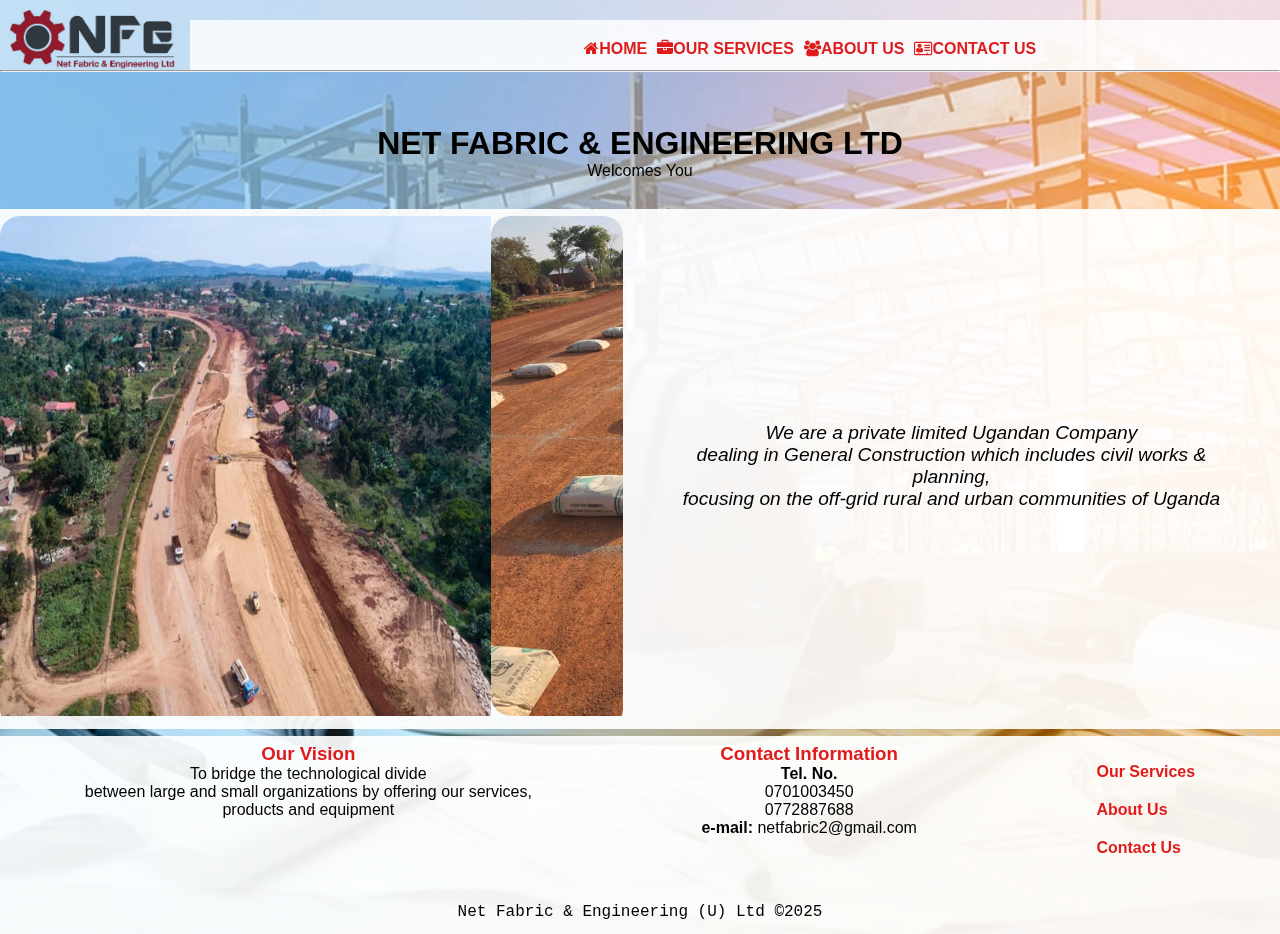
<file: index.html>
<!DOCTYPE html>
<html lang="en">
<head>
    <meta charset="UTF-8">
    <meta name="viewport" content="width=device-width, initial-scale=1.0">
    <title>Home Page</title>
    <link rel="stylesheet" href="style.css">
    <link rel="stylesheet" href="https://cdnjs.cloudflare.com/ajax/libs/font-awesome/4.7.0/css/font-awesome.min.css">
</head>
<body>
    <nav>
        <img src="./images/nfe logo.png" id="logo" alt="company logo" height="60"
         style="border-radius: 3px; mix-blend-mode: multiply;">

         <ul id="navi">
             <li><a href="index.html" id="na"><i class="fa fa-home"></i> HOME </a></li>
             <li><a href="services.html" id="na"><i class="fa fa-briefcase" aria-hidden="true"></i>
                OUR SERVICES</a></li>
             <li><a href="about.html" id="na"><i class="fa fa-users" aria-hidden="true"></i>
                 ABOUT US</a></li>
             <li><a href="contact.html" id="na"><i class="fa fa-address-card-o" aria-hidden="true"></i>
                CONTACT US </a></li>
         </ul>
         <div class="nav-container">
              <div class="nav-icon" id="nav-icon"><i class="fa fa-bars" id="menu"></i></div>
             <ul class="nav-links" id="nav-links">
              <li><a href="index.html">Home</a></li>
              <li><a href="about.html">About</a></li>
              <li><a href="services.html">Services</a></li>
              <li><a href="contact.html">Contact</a></li>
             </ul>
          </div>
                
    </nav>
    <hr>

    <div class="banner">
        <h1 style="padding: 30px;padding-bottom: 0px;">NET FABRIC & ENGINEERING LTD</h1>
        <p>Welcomes You</p>
    </div>

    <section id="header">

        <div class="hdslide">
            <img src="./images/arialview.png" id="img_header2" alt="">
            <img src="./images/road0.png" id="img_header1" alt="">
            <img src="./images/Engineer.webp" id="img_header" alt="">
        </div>
        
        <div id="intro">
            <p><i>We are a private limited Ugandan Company <br>
                dealing in General Construction which includes civil works & planning, <br>
                 focusing on the off-grid rural and urban communities of Uganda </i>
           </p>
        </div>
    </section>

    <footer>
        <div id="foot">
            <div>
                <h3>Our Vision</h3>
                <p>To bridge the technological divide <br> between large and 
                    small organizations by offering our services, <br> products
                     and equipment</p>
            </div>
            <div>
                <h3>Contact Information</h3>
                <p><b>Tel. No.</b> <br>0701003450 <br>0772887688 <br>
                <b> e-mail:</b> netfabric2@gmail.com
            </div>
            <div class="blink">
                <h3></h3>
                <li><a href="services.html">Our Services</a></li>
                <li><a href="about.html">About Us</a></li>
                <li><a href="contact.html">Contact Us</a></li>
            </div>
        </div>
        <p id="p">Net Fabric & Engineering (U) Ltd &copy;2025 </p>
    </footer>
    <script src="script.js"></script>
</body>
</html>
</file>
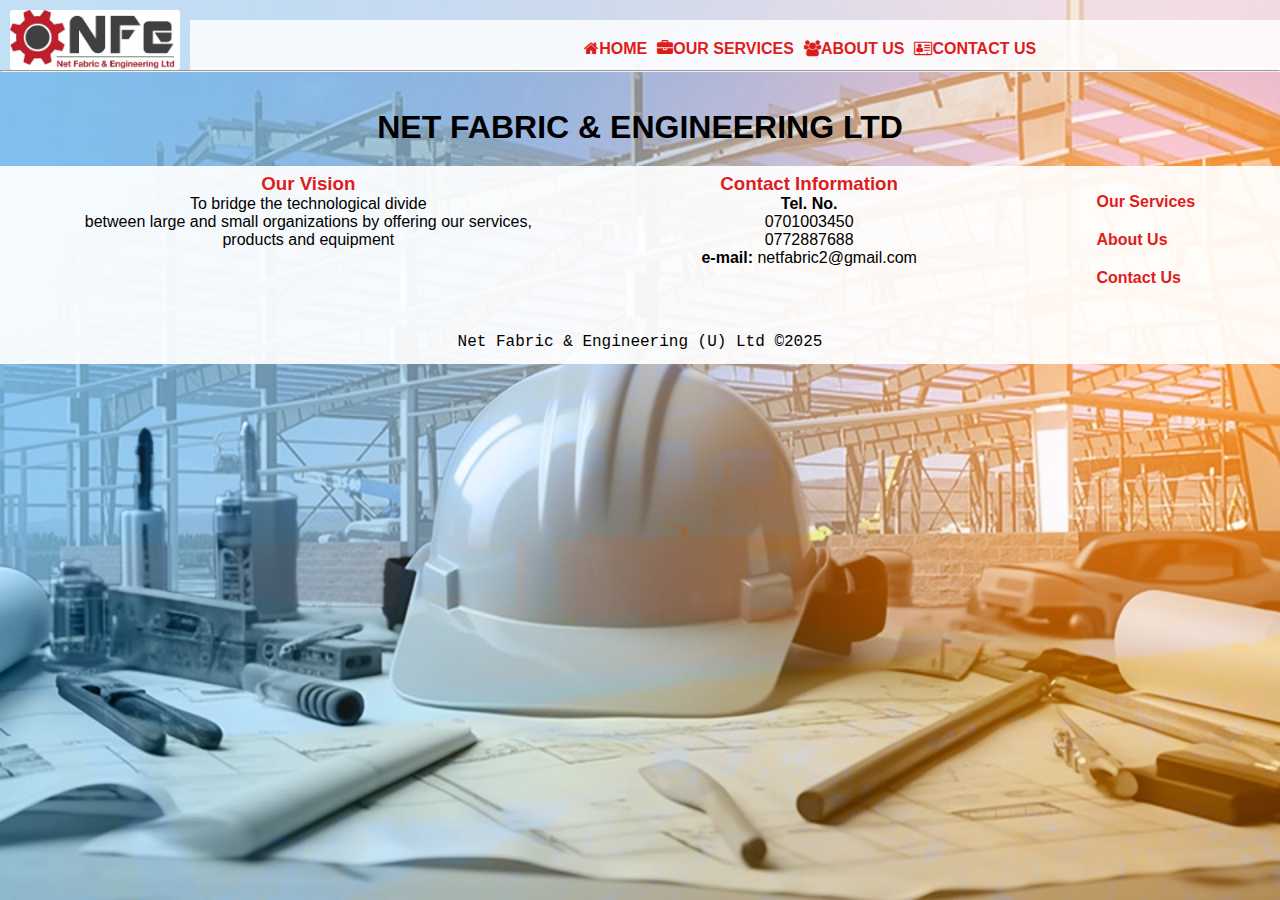
<file: about.html>
<!DOCTYPE html>
<html lang="en">
<head>
    <meta charset="UTF-8">
    <meta name="viewport" content="width=device-width, initial-scale=1.0">
    <title>About Us Page</title>
    <link rel="stylesheet" href="style.css">
    <link rel="stylesheet" href="https://cdnjs.cloudflare.com/ajax/libs/font-awesome/4.7.0/css/font-awesome.min.css">
</head>
<body>
    <nav>
        <img src="./images/nfe logo.png" id="logo" alt="company logo" height="60"
         style="border-radius: 3px;">
         <ul id="navi">
            <li><a href="index.html" id="na"><i class="fa fa-home"></i> HOME </a></li>
            <li><a href="services.html" id="na"><i class="fa fa-briefcase" aria-hidden="true"></i>
                OUR SERVICES</a></li>
            <li><a href="about.html" id="na"><i class="fa fa-users" aria-hidden="true"></i>
                 ABOUT US</a></li>
            <li><a href="contact.html" id="na"><i class="fa fa-address-card-o" aria-hidden="true"></i>
                CONTACT US </a></li>
        </ul>
        <div class="nav-container">
            <div class="nav-icon" id="nav-icon"><i class="fa fa-bars" id="menu"></i></div>
           <ul class="nav-links" id="nav-links">
            <li><a href="index.html">Home</a></li>
            <li><a href="about.html">About</a></li>
            <li><a href="services.html">Services</a></li>
            <li><a href="contact.html">Contact</a></li>
           </ul>
        </div>
    </nav>
    <hr>

    <div class="bann">
        <h1 style="padding: 30px;padding-bottom: 0px;">NET FABRIC & ENGINEERING LTD</h1>
    </div>

    <footer>
        <div id="foot">
            <div>
                <h3>Our Vision</h3>
                <p>To bridge the technological divide <br> between large and 
                    small organizations by offering our services, <br> products
                     and equipment</p>
            </div>
            <div>
                <h3>Contact Information</h3>
                <p><b>Tel. No.</b> <br>0701003450 <br>0772887688 <br>
                <b> e-mail:</b> netfabric2@gmail.com
            </div>
            <div class="blink">
                <h3></h3>
                <li><a href="services.html">Our Services</a></li>
                <li><a href="about.html">About Us</a></li>
                <li><a href="contact.html">Contact Us</a></li>
            </div>
        </div>
        <p id="p">Net Fabric & Engineering (U) Ltd &copy;2025 </p>
    </footer>
    <script src="script.js"></script>
</body>
</html>
</file>
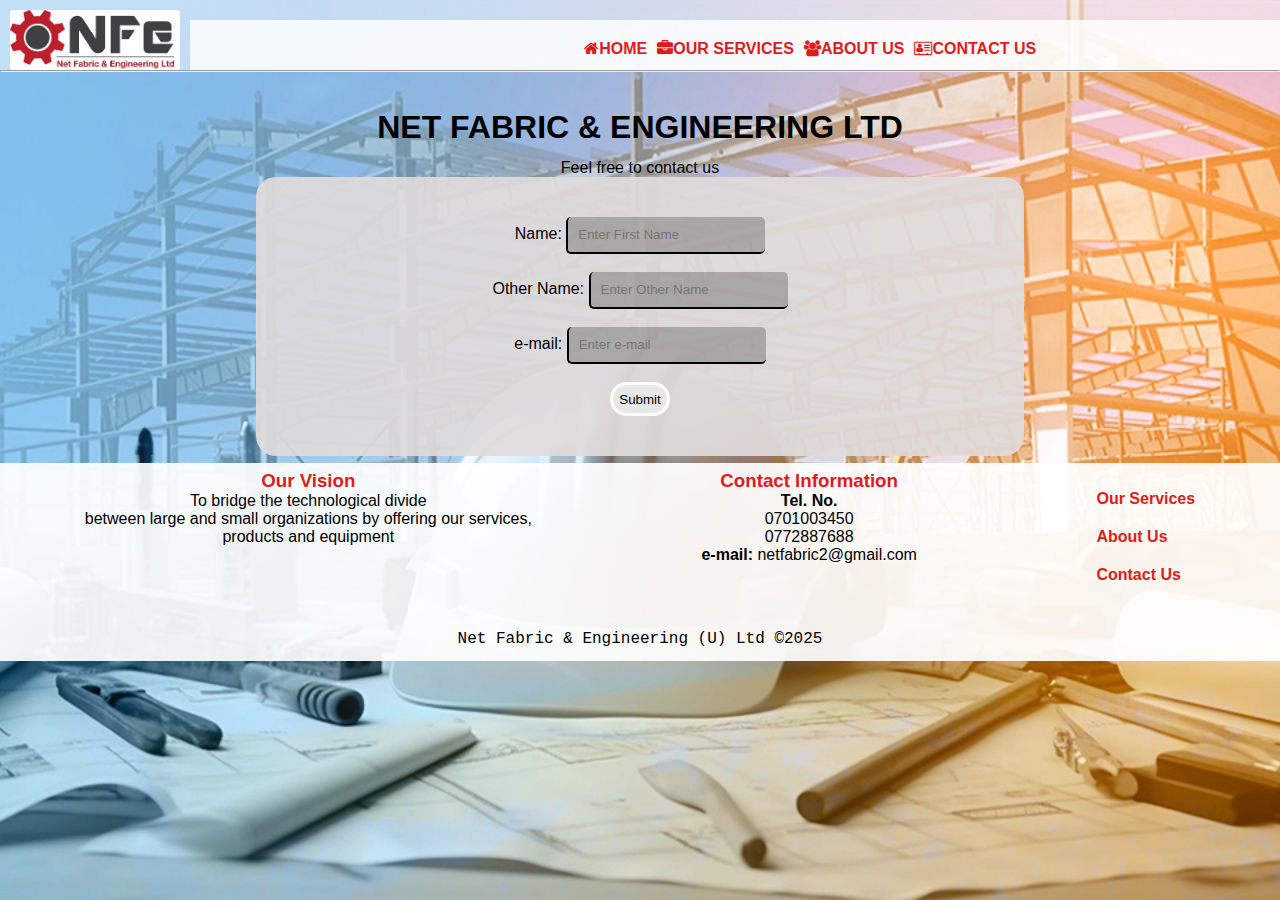
<file: contact.html>
<!DOCTYPE html>
<html lang="en">
<head>
    <meta charset="UTF-8">
    <meta name="viewport" content="width=device-width, initial-scale=1.0">
    <title>Contact Us Page</title>
    <link rel="stylesheet" href="style.css">
    <link rel="stylesheet" href="https://cdnjs.cloudflare.com/ajax/libs/font-awesome/4.7.0/css/font-awesome.min.css">
</head>
<body>
    <nav>
        <img src="./images/nfe logo.png" id="logo" alt="company logo" height="60"
         style="border-radius: 3px;">
         <ul id="navi">
            <li><a href="index.html" id="na"><i class="fa fa-home"></i> HOME </a></li>
            <li><a href="services.html" id="na"><i class="fa fa-briefcase" aria-hidden="true"></i>
                OUR SERVICES</a></li>
            <li><a href="about.html" id="na"><i class="fa fa-users" aria-hidden="true"></i>
                 ABOUT US</a></li>
            <li><a href="contact.html" id="na"><i class="fa fa-address-card-o" aria-hidden="true"></i>
                CONTACT US </a></li>
        </ul>
        <div class="nav-container">
            <div class="nav-icon" id="nav-icon"><i class="fa fa-bars" id="menu"></i></div>
           <ul class="nav-links" id="nav-links">
            <li><a href="index.html">Home</a></li>
            <li><a href="about.html">About</a></li>
            <li><a href="services.html">Services</a></li>
            <li><a href="contact.html">Contact</a></li>
           </ul>
        </div>
    </nav>
    <hr>

    <div class="bann">
        <h1 style="padding: 30px;padding-bottom: 0px;">NET FABRIC & ENGINEERING LTD</h1>
    </div>

    <p>Feel free to contact us </p>

    <fieldset>
        <form action="">
            <label for="surname">Name:</label>
            <input type="text" id="surname" placeholder="Enter First Name" required><br><br>
            <label for="othername">Other Name:</label>
            <input type="text" id="othername" placeholder="Enter Other Name" required><br><br>
            <label for="email">e-mail:</label>
            <input type="email" id="email" placeholder="Enter e-mail" required><br><br>
            <button type="submit" id="sb">Submit</button>
        </form>
    </fieldset>

    <footer>
        <div id="foot">
            <div>
                <h3>Our Vision</h3>
                <p>To bridge the technological divide <br> between large and 
                    small organizations by offering our services, <br> products
                     and equipment</p>
            </div>
            <div>
                <h3>Contact Information</h3>
                <p><b>Tel. No.</b> <br>0701003450 <br>0772887688 <br>
                <b> e-mail:</b> netfabric2@gmail.com
            </div>
            <div class="blink">
                <h3></h3>
                <li><a href="services.html">Our Services</a></li>
                <li><a href="about.html">About Us</a></li>
                <li><a href="contact.html">Contact Us</a></li>
            </div>
        </div>
        <p id="p">Net Fabric & Engineering (U) Ltd &copy;2025 </p>
    </footer>
    <script src="script.js"></script>
</body>
</html>
</file>
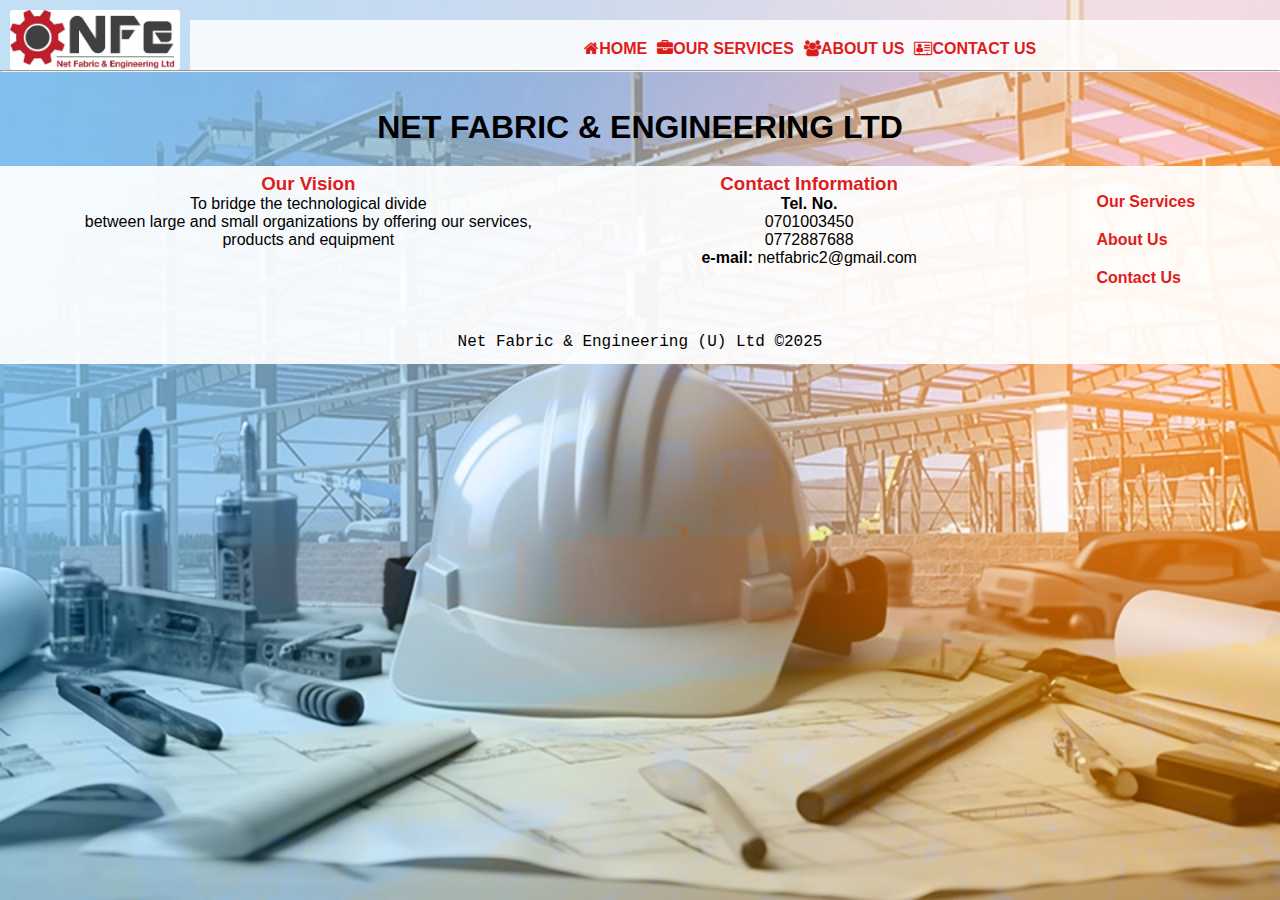
<file: services.html>
<!DOCTYPE html>
<html lang="en">
<head>
    <meta charset="UTF-8">
    <meta name="viewport" content="width=device-width, initial-scale=1.0">
    <title>Our Services Page</title>
    <link rel="stylesheet" href="style.css">
    <link rel="stylesheet" href="https://cdnjs.cloudflare.com/ajax/libs/font-awesome/4.7.0/css/font-awesome.min.css">
</head>
<body>

    <nav>
        <img src="./images/nfe logo.png" id="logo" alt="company logo" height="60"
         style="border-radius: 3px;">
         <ul id="navi">
            <li><a href="index.html" id="na"><i class="fa fa-home"></i> HOME </a></li>
            <li><a href="services.html" id="na"><i class="fa fa-briefcase" aria-hidden="true"></i>
                OUR SERVICES</a></li>
            <li><a href="about.html" id="na"><i class="fa fa-users" aria-hidden="true"></i>
                 ABOUT US</a></li>
            <li><a href="contact.html" id="na"><i class="fa fa-address-card-o" aria-hidden="true"></i>
                CONTACT US </a></li>
        </ul>
        <div class="nav-container">
            <div class="nav-icon" id="nav-icon"><i class="fa fa-bars" id="menu"></i></div>
           <ul class="nav-links" id="nav-links">
            <li><a href="index.html">Home</a></li>
            <li><a href="about.html">About</a></li>
            <li><a href="services.html">Services</a></li>
            <li><a href="contact.html">Contact</a></li>
           </ul>
        </div>
    </nav>
    <hr>

    <div class="bann">
        <h1 style="padding: 30px;padding-bottom: 0px;">NET FABRIC & ENGINEERING LTD</h1>
    </div>

    <footer>
        <div id="foot">
            <div>
                <h3>Our Vision</h3>
                <p>To bridge the technological divide <br> between large and 
                    small organizations by offering our services, <br> products
                     and equipment</p>
            </div>
            <div>
                <h3>Contact Information</h3>
                <p><b>Tel. No.</b> <br>0701003450 <br>0772887688 <br>
                <b> e-mail:</b> netfabric2@gmail.com
            </div>
            <div class="blink">
                <h3></h3>
                <li><a href="services.html">Our Services</a></li>
                <li><a href="about.html">About Us</a></li>
                <li><a href="contact.html">Contact Us</a></li>
            </div>
        </div>
        <p id="p">Net Fabric & Engineering (U) Ltd &copy;2025 </p>
    </footer>
    <script src="script.js"></script>
</body>
</html>
</file>
<file: style.css>
*{
    margin: 0;
    padding: 0;
}

body{
    font-family: Arial, Helvetica, sans-serif;
    min-height: 100vh;
    background-image: url(./images/bg1.webp);
    background-repeat: no-repeat;
    background-position: center;
    background-size: cover;
}

#logo{
    margin-top: 10px;
    margin-left: 10px;
}
#img_header2{
    /* display: none; */
    height: 500px;
    width: 600px;
}

#img_header, #img_header1{
    border-radius: 20px;
    height: 500px;
    width: 600px;
    animation: slider 15s forwards ease-out;
}

@keyframes slider {
    0%{
        transform: translateX(0%);
    }
    20%{
        transform: translateX(-30%);
    }
    /* %{
        transform: translateX(-80%);
    } */
    100%{
        transform: translateX(-40%);
    }
}

#menu {
    display: none;
}

nav{
    display: flex;
    background-color: rgba(255, 255, 255, 0.521);
    /* background-color: rgb(39, 39, 39); */
}

#navi{
    padding-left: 30%;
    width: 100%;
    background-color:rgba(255, 255, 255, 0.817);
}

#navi,a{
    font-weight: bold;
    color: rgb(223, 28, 28);
    text-decoration: none;
    display: flex;
    list-style: none;
    margin-left: 10px;
    margin-top: 20px;  
}

a:hover{
    color: rgb(56, 56, 56);
}

#na:hover {
    transition: all .5s;
    background-color: rgb(56, 56, 56);
    color: white;
    border-radius: 4px;
    padding-top: 5px;
}

h3{
    color: rgb(223, 28, 28); 
}

footer {
    margin-top: 10px;
    background-color: rgba(255, 255, 255, 0.922);
}

footer, p{
    font-family: 'Segoe UI', Tahoma, Geneva, Verdana, sans-serif;
    text-align: center;
}

footer,li,a{
    list-style: none;
}

footer, div{
    margin-top: 7px;
    justify-content: space-around;
    padding-bottom: 13px;
}

#p{
    margin-top: 20px;
    font-family: 'Courier New', Courier, monospace;
}

#foot{
    display: flex;
   
}

.bann {
    text-align: center;
}

.banner{
    text-align: center;
    align-content: space-around;
    height: 13vh;
    animation: big 2s ease;
    
}

@keyframes big {
    0%{
        height: 100vh;
        font-size: xx-large;
        align-content: space-around;
    }
    50%{
        height: 100vh;
        font-size: xx-large;
        align-content: space-around;
    }
    
    100%{
        height: 13vh;
        align-content: space-around;
    }
    
}

input{
    animation: open 2s;
    background-color: rgba(56, 55, 55, 0.308);
    border-style: solid;
    padding: 10px;
    border-radius: 5px;
    border-color:black;
    border-top-style: none;
    border-right-style: none;
}
#intro {
    animation: open 4s;
    padding-left: 40px;
    padding-right: 40px;
}

@keyframes open{
    0%{
        transform: scale(30%);
    }
    100%{
        transform: 0%;
    }
}

input:hover {
    background-color: rgba(233, 233, 233, 0.308);
}


fieldset{
    animation: open 2s;
    background-color: rgba(224, 219, 219, 0.922);
    margin-left: 20%;
    border-style: none;
    border-radius: 20px;
    margin-right: 20%;
    text-align: center;
    padding: 40px;
}


#header{
    display: flex;
    background-color: rgba(255, 255, 255, 0.922);
}

#header div{
    font-size: larger;
    align-content: center;
}

.hdslide{
    border-radius: 20px;
    overflow: scroll;
    width: 50%;
    display: flex;   
}
#sb{
    padding: .5em;
    border-radius: 50px;
    border:solid rgb(255, 255, 255);
    background-color: rgb(233, 232, 232);
}
#sb:hover{
    background-color: rgb(255, 255, 255);
}
.nav-container {
    display: none;
}


/*all the blocks below for mobile display */
@media (max-width: 480px){
 body{
     font-size: .8em;
    }
#logo {
    mix-blend-mode: multiply;
    height: 4em;
}
#navi {
    display: none;
}
.nav-container {
    display: block;
    margin-left: auto;
    margin-right: 1em;
  }

  .nav-icon {
    font-size:1em;
    cursor: pointer;
    
  }

  .nav-links {
    display: none;
    position: absolute;
    top: 4em;
    right: 0;
    background-color: #fff;
    border: 1px solid rgb(192, 181, 181);
    border-radius: 10px;
    box-shadow: 0 4px 6px rgba(0, 0, 0, 0.1);
    padding: 1em;
    list-style: none;
    z-index: 2;
  }

  .nav-links.active {
    display: block;
  }

  .nav-links li {
    margin: 5px 0;
    padding-bottom: 1em;
    padding-right: 3em;
    border-bottom: solid rgba(128, 128, 128, 0.589);
  }

  .nav-links li::after {
      margin-right: 0;
      border-bottom: solid rgb(194, 24, 24);;
  }

  .nav-links a {
    text-decoration: none;
    color: #333;
  }
#header {
    flex-direction: column-reverse;
    
    }
    
@keyframes big {
    0%{
        height: 100vh;
        font-size: large;
        align-content: space-around;
    }
    50%{
        height: 100vh;
        font-size: large;
        align-content: space-around;
    }
    
    100%{
        height: 13vh;
        align-content: space-around;
    }
    
}
#menu {
    padding: 5%;
    font-size: 3em;
    margin-left: auto;
    /* border: solid red; */
    display: block;
}
#menu:hover {
    color: rgb(194, 24, 24);
    
} 
.banner{
    align-content: space-around;
}
    #img_header{
        transform: translateX(-40%);
        border-radius: 20px;
        width: auto;
        height: 400px;
        gap: 10px;
        align-content: stretch;
        animation: slider 6s both;
    }
    #img_header2{
        display: none;
    }
    #img_header1{
        height: 400px;
        /* transform: translateX(50%); */
    }
    .hdslide{
        border-radius: 20px;
        width: 100%;
    }
    .hdslide img{
        animation: open 20s;
    }
    #foot{
        flex-direction: column; 
        /* padding-bottom: 1em; */
        /* margin-bottom: 0; */
    }
    .blink {
        display: flex;
        justify-content: center;
    }
    .fieldset {
        justify-content: center;
        margin-left: auto;
        margin-right: auto;
    }
}
</file>
